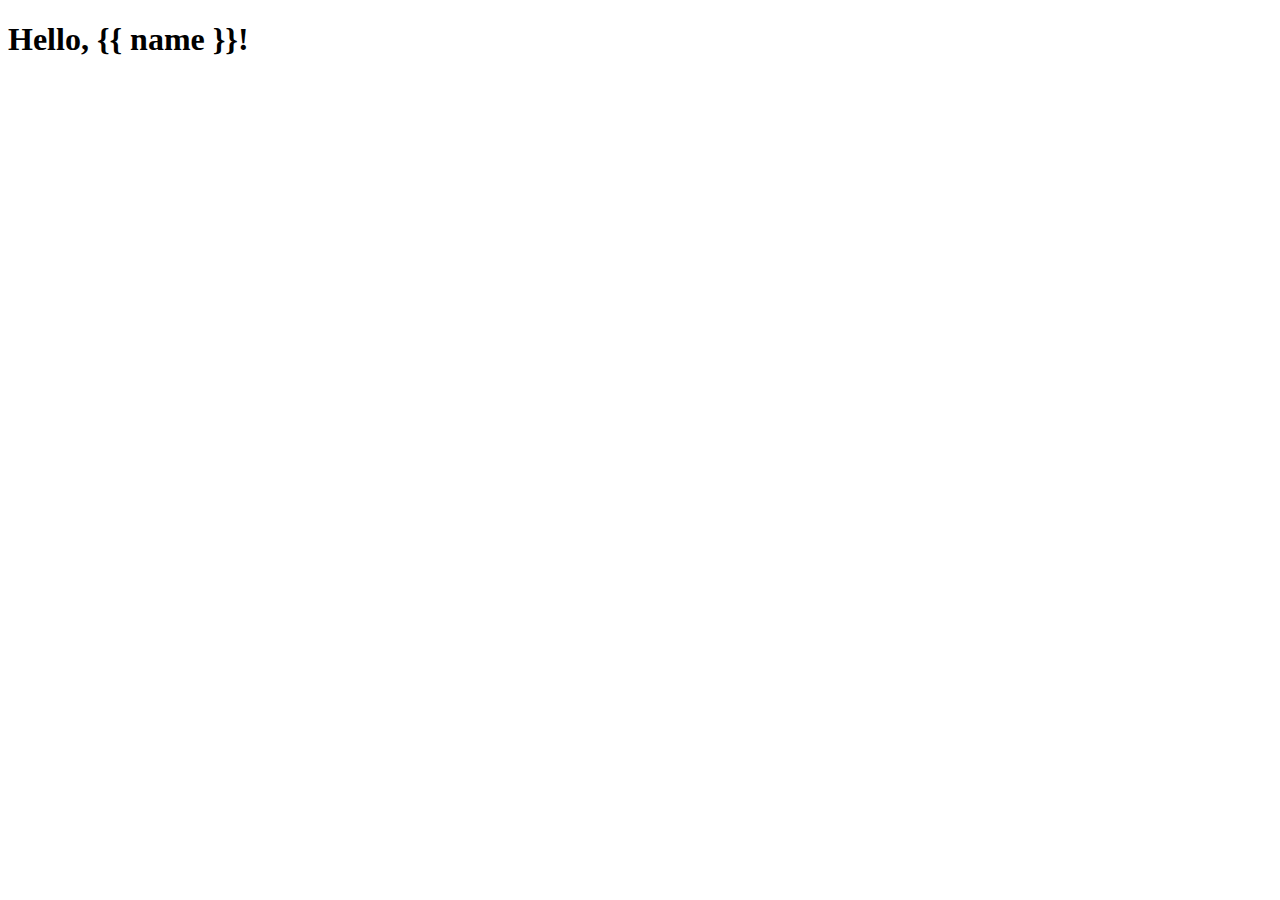
<file: Apuntes/lecture 3 django/lecture3/uff/templates/uffs/index.html>
<!DOCTYPE html>

<html lang="en">
 
    <head>
    <!--
        <script src="scripts.js"></script>
        <link href="styles.css" rel="stylesheet">
    -->
        <title>
            hello title
        </title>
    </head>
    <body>        
        <h1> Hello, {{ name }}!</h1>
        
    </body>

</html>
</file>
